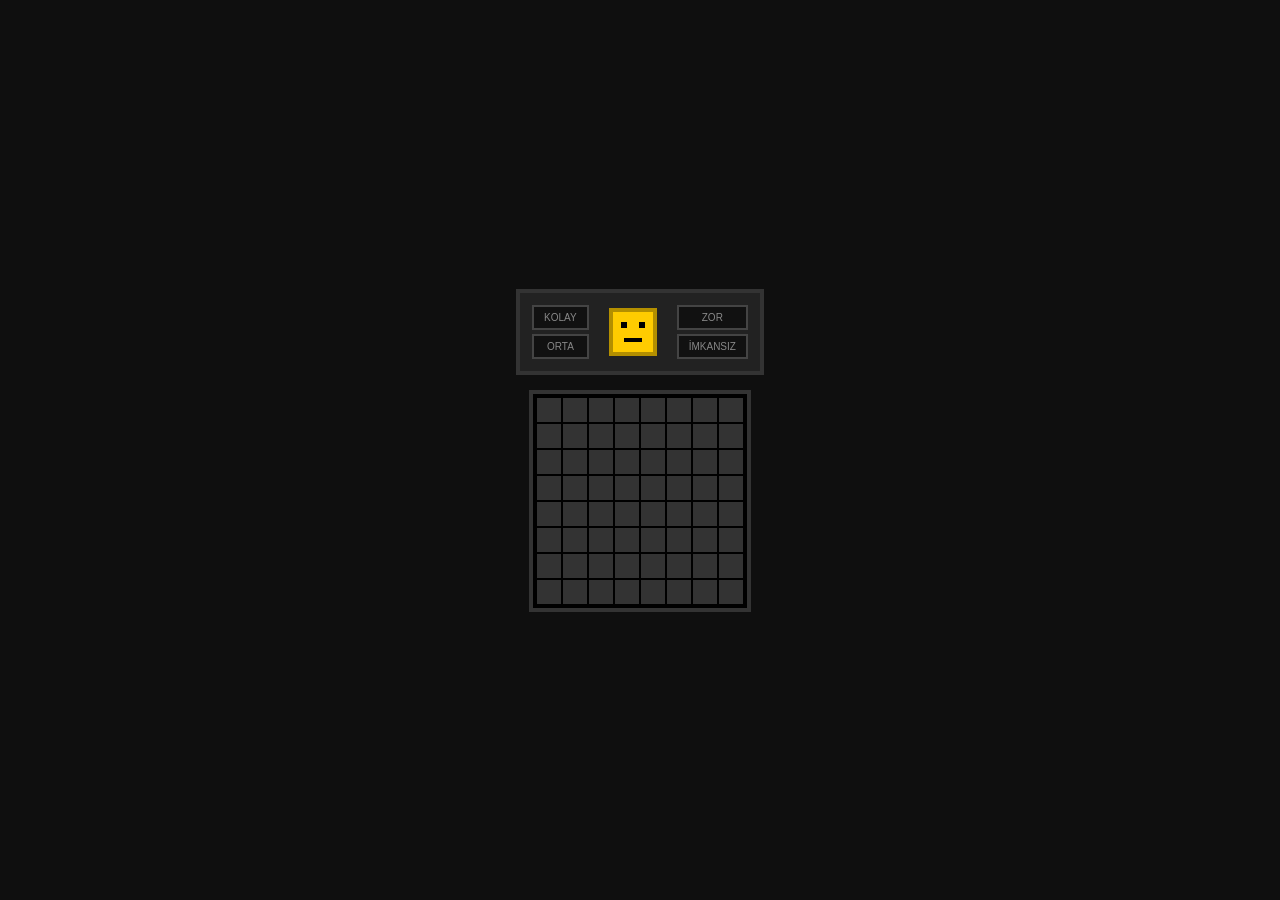
<file: matematik/akis_semasi.html>
<!DOCTYPE html>
<html lang="tr">
<head>
    <meta charset="UTF-8">
    <title>PIXEL MINES - SCALE UP</title>
      <link rel="icon" href="https://encrypted-tbn0.gstatic.com/images?q=tbn:ANd9GcTo-MxQMBxtjT4lTIt5NpIID2njAAk813g7Bw&s" />
    <style>
        :root {
            --bg: #0f0f0f;
            --panel: #222;
            --cell-off: #333;
            --cell-on: #444;
            --accent: #ff3e3e;
        }

        body {
            background-color: var(--bg);
            color: #fff;
            display: flex;
            flex-direction: column;
            align-items: center;
            justify-content: center;
            height: 100vh;
            margin: 0;
            font-family: 'Courier New', Courier, monospace;
            image-rendering: pixelated;
        }

        .controls {
            display: flex;
            align-items: center;
            gap: 20px;
            margin-bottom: 15px;
            background: var(--panel);
            padding: 12px;
            border: 4px solid #333;
        }

        .btn {
            background: #111;
            border: 2px solid #444;
            color: #888;
            padding: 5px 10px;
            cursor: pointer;
            font-size: 10px;
            text-transform: uppercase;
        }

        .btn:hover, .btn.active { background: var(--accent); color: #fff; border-color: #fff; }

        /* Piksel Surat */
        #pixel-face {
            width: 40px;
            height: 40px;
            background: #ffcc00;
            border: 4px solid #b38f00;
            cursor: pointer;
            position: relative;
        }

        .p-eye { position: absolute; width: 6px; height: 6px; background: #000; top: 10px; }
        .p-eye.l { left: 8px; }
        .p-eye.r { right: 8px; }
        .p-mouth { position: absolute; width: 18px; height: 4px; background: #000; bottom: 10px; left: 11px; }

        /* ÖLÜM ANİMASYONU: Alaycı Gülüş */
        .dead .p-eye { background: transparent; }
        .dead .p-eye::before, .dead .p-eye::after {
            content: ''; position: absolute; width: 6px; height: 2px; background: #000; top: 2px;
        }
        .dead .p-eye::before { transform: rotate(45deg); }
        .dead .p-eye::after { transform: rotate(-45deg); }
        
        .dead .p-mouth { 
            height: 8px; width: 22px; left: 9px; 
            border-radius: 0 0 10px 10px; 
            animation: laugh 0.1s infinite;
        }

        @keyframes laugh {
            0% { transform: translateY(0); }
            50% { transform: translateY(-2px); }
        }

        #grid {
            display: grid;
            gap: 2px;
            background: #000;
            padding: 4px;
            border: 4px solid #333;
            max-width: 95vw;
            max-height: 80vh;
            overflow: auto;
        }

        .cell {
            width: 24px;
            height: 24px;
            background: var(--cell-off);
            display: flex;
            align-items: center;
            justify-content: center;
            font-size: 12px;
            font-weight: bold;
            cursor: pointer;
        }

        .cell.open { background: var(--cell-on); cursor: default; }
        .cell.mine { background: var(--accent); }
        .c1 { color: #00d9ff; } .c2 { color: #00ff44; } .c3 { color: #ff3333; }

        .p-bomb { width: 10px; height: 10px; background: #000; border: 1px solid #fff; }
        .p-flag { width: 0; height: 0; border-left: 5px solid transparent; border-right: 5px solid transparent; border-bottom: 10px solid #ff3e3e; }
    </style>
</head>
<body>

    <div class="controls">
        <div style="display: flex; flex-direction: column; gap: 4px;">
            <button class="btn" onclick="game(8, 8, this)">KOLAY</button>
            <button class="btn" onclick="game(10, 15, this)">ORTA</button>
        </div>

        <div id="pixel-face" onclick="reset()">
            <div class="p-eye l"></div>
            <div class="p-eye r"></div>
            <div class="p-mouth"></div>
        </div>

        <div style="display: flex; flex-direction: column; gap: 4px;">
            <button class="btn" onclick="game(20, 60, this)">ZOR</button>
            <button class="btn" onclick="game(30, 150, this)">İMKANSIZ</button>
        </div>
    </div>

    <div id="grid"></div>

<script>
    let s, m, board, over, lastBtn;

    function reset() { game(s, m, lastBtn); }

    function game(size, mines, btn) {
        s = size; m = mines; over = false;
        if(lastBtn) lastBtn.classList.remove('active');
        lastBtn = btn; if(btn) btn.classList.add('active');

        document.getElementById('pixel-face').className = "";
        const g = document.getElementById('grid');
        g.style.gridTemplateColumns = `repeat(${s}, 24px)`;
        g.innerHTML = '';

        board = Array.from({length: s}, () => Array(s).fill(null).map(() => ({ m: false, o: false, f: false, n: 0 })));

        let c = 0;
        while(c < m) {
            let r = Math.floor(Math.random()*s), l = Math.floor(Math.random()*s);
            if(!board[r][l].m) { board[r][l].m = true; c++; }
        }

        for(let i=0; i<s; i++) {
            for(let j=0; j<s; j++) {
                if(board[i][j].m) continue;
                let n = 0;
                for(let x=-1; x<=1; x++) {
                    for(let y=-1; y<=1; y++) {
                        if(board[i+x]?.[j+y]?.m) n++;
                    }
                }
                board[i][j].n = n;
            }
        }

        for(let i=0; i<s; i++) {
            for(let j=0; j<s; j++) {
                const d = document.createElement('div');
                d.className = 'cell';
                d.id = `c-${i}-${j}`;
                d.onclick = () => reveal(i, j);
                d.oncontextmenu = (e) => { e.preventDefault(); flag(i, j); };
                g.appendChild(d);
            }
        }
    }

    function reveal(r, c) {
        if(over || !board[r]?.[c] || board[r][c].o || board[r][c].f) return;
        const cell = board[r][c];
        const el = document.getElementById(`c-${r}-${c}`);
        cell.o = true; el.classList.add('open');

        if(cell.m) {
            over = true;
            document.getElementById('pixel-face').classList.add('dead');
            board.forEach((row, ri) => row.forEach((ci, col) => {
                if(ci.m) document.getElementById(`c-${ri}-${col}`).innerHTML = '<div class="p-bomb"></div>';
            }));
            return;
        }

        if(cell.n > 0) {
            el.innerText = cell.n;
            el.classList.add('c' + cell.n);
        } else {
            for(let x=-1; x<=1; x++) {
                for(let y=-1; y<=1; y++) reveal(r+x, c+y);
            }
        }
    }

    function flag(r, c) {
        if(over || board[r][c].o) return;
        board[r][c].f = !board[r][c].f;
        document.getElementById(`c-${r}-${c}`).innerHTML = board[r][c].f ? '<div class="p-flag"></div>' : '';
    }

    game(8, 8); // Başlangıç
</script>
</body>
</html>
</file>
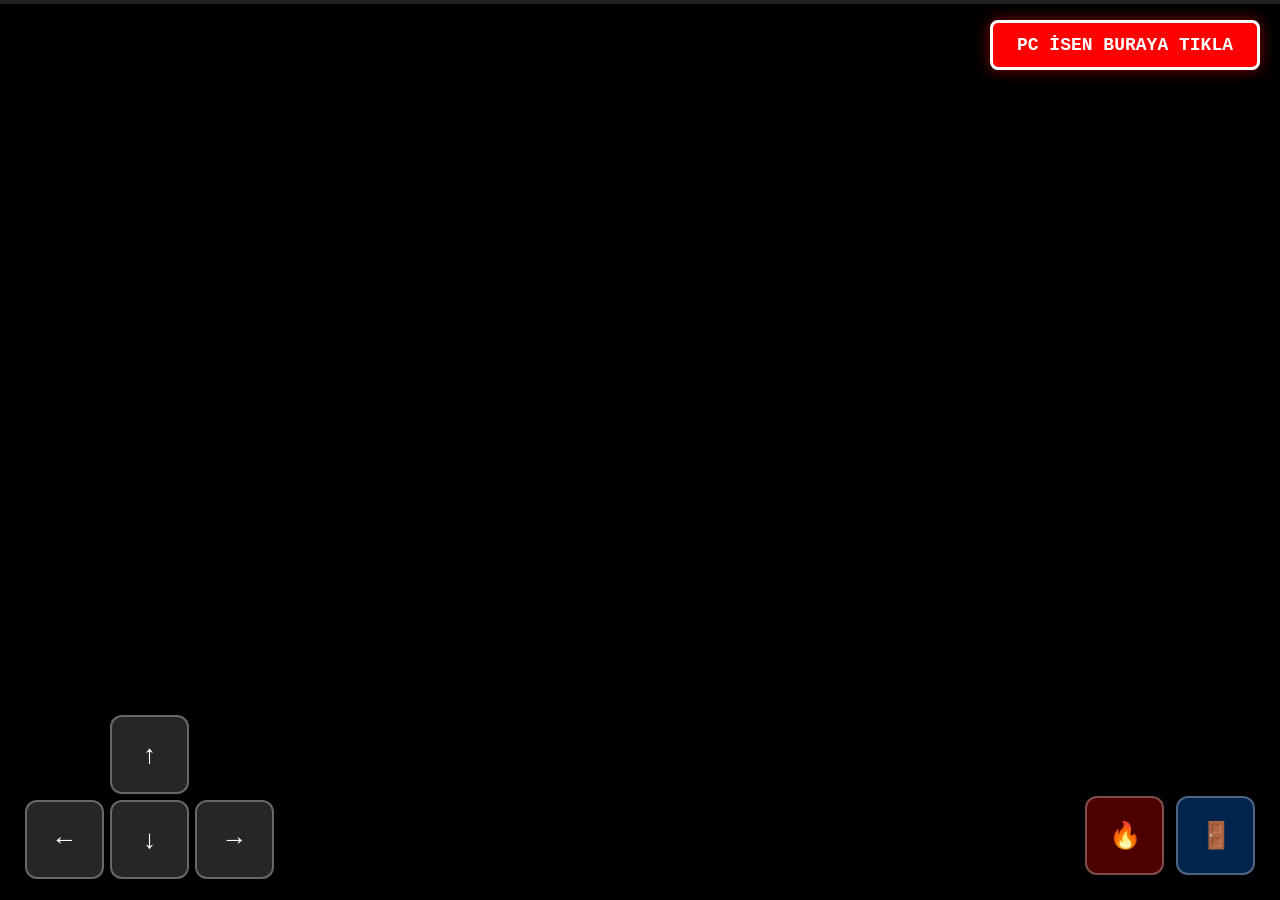
<file: matematik/cikarma.html>
<!DOCTYPE html>
<html lang="tr">
<head>
    <meta charset="UTF-8">
    <title>Çıkarma İşlemi | Codeculation</title>
    <script src="https://code.jquery.com/jquery-3.6.0.min.js"></script>
    <link rel="icon" href="https://encrypted-tbn0.gstatic.com/images?q=tbn:ANd9GcTo-MxQMBxtjT4lTIt5NpIID2njAAk813g7Bw&s" />
    <style>
        body, html { margin: 0; padding: 0; width: 100%; height: 100%; background: #000; overflow: hidden; user-select: none; }
        canvas.emscripten { width: 100vw; height: 100vh; display: block; image-rendering: pixelated; outline: none; }
        #l { position: fixed; top: 0; left: 0; width: 100%; height: 4px; background: #222; z-index: 1001; }
        #b { height: 100%; width: 0; background: #0f0; transition: width 0.2s; }

        #modeSwitcher {
            position: fixed; top: 20px; right: 20px; z-index: 1000;
            padding: 12px 24px; background: #f00; color: white;
            font: bold 18px 'Courier New', monospace; border: 3px solid white; cursor: pointer;
            border-radius: 8px; box-shadow: 0 0 15px rgba(255,0,0,0.5);
        }

        .controls, .action-btns { position: fixed; bottom: 25px; z-index: 100; display: flex; gap: 12px; transition: opacity 0.3s; }
        .controls { left: 25px; }
        .action-btns { right: 25px; }
        
        .btn {
            width: 75px; height: 75px; background: rgba(255, 255, 255, 0.15);
            border: 2px solid rgba(255, 255, 255, 0.3); border-radius: 12px;
            display: flex; justify-content: center; align-items: center;
            color: white; font: bold 26px sans-serif; touch-action: none;
            backdrop-filter: blur(2px);
        }
        .btn:active { background: rgba(255, 255, 255, 0.4); transform: scale(0.95); }
        .d-pad { display: grid; grid-template-columns: repeat(3, 75px); grid-template-rows: repeat(2, 75px); gap: 10px; }
    </style>
</head>
<body>
    <div id="l"><div id="b"></div></div>
    <div id="modeSwitcher" onclick="togglePCMode()">PC İSEN BURAYA TIKLA</div>

    <canvas class="emscripten" id="canvas" oncontextmenu="event.preventDefault()"></canvas>

    <div id="touchUI">
        <div class="controls">
            <div class="d-pad">
                <div style="grid-column: 2" class="btn" ontouchstart="press('ArrowUp')" ontouchend="release('ArrowUp')">↑</div>
                <div style="grid-row: 2; grid-column: 1" class="btn" ontouchstart="press('ArrowLeft')" ontouchend="release('ArrowLeft')">←</div>
                <div style="grid-row: 2; grid-column: 2" class="btn" ontouchstart="press('ArrowDown')" ontouchend="release('ArrowDown')">↓</div>
                <div style="grid-row: 2; grid-column: 3" class="btn" ontouchstart="press('ArrowRight')" ontouchend="release('ArrowRight')">→</div>
            </div>
        </div>
        <div class="action-btns">
            <div class="btn" style="background: rgba(255, 0, 0, 0.3);" ontouchstart="press('Control')" ontouchend="release('Control')">🔥</div>
            <div class="btn" style="background: rgba(0, 120, 255, 0.3);" ontouchstart="press(' ')" ontouchend="release(' ')">🚪</div>
        </div>
    </div>

    <script type="text/javascript">
        let isPCMode = false;

        function togglePCMode() {
            const ui = document.getElementById('touchUI');
            const btn = document.getElementById('modeSwitcher');
            isPCMode = !isPCMode;

            if (isPCMode) {
                ui.style.opacity = '0';
                setTimeout(() => { if(isPCMode) ui.style.display = 'none'; }, 300);
                btn.innerText = "DOKUNMATİK MODA DÖN";
                btn.style.background = "#333";
                press('Escape');
                setTimeout(() => release('Escape'), 100);
            } else {
                ui.style.display = 'block';
                ui.style.opacity = '1';
                btn.innerText = "PC İSEN BURAYA TIKLA";
                btn.style.background = "#f00";
            }
        }

        // Sanal Tuş Tetikleyici
        function press(k) { window.dispatchEvent(new KeyboardEvent('keydown', { key: k, keyCode: getKeyCode(k) })); }
        function release(k) { window.dispatchEvent(new KeyboardEvent('keyup', { key: k, keyCode: getKeyCode(k) })); }
        
        function getKeyCode(k) {
            const map = { 'ArrowUp': 38, 'ArrowDown': 40, 'ArrowLeft': 37, 'ArrowRight': 39, 'Control': 17, ' ': 32, 'Escape': 27 };
            return map[k] || 0;
        }

        var Module = {
            canvas: document.getElementById('canvas'),
            noInitialRun: true,
            setStatus: function(t) {
                console.log("Status: " + t);
                var m = t.match(/\((\d+)\/(\d+)\)/);
                if (m) document.getElementById('b').style.width = (m[1]/m[2]*100) + "%";
            }
        };

        async function startEngine() {
            const DATA_URL = "https://js-dos.com/games/doom.exe.data";
            const JS_URL = "https://js-dos.com/dosbox.js";

            try {
                // Önce kütüphaneyi yükle
                await new Promise((resolve, reject) => {
                    const script = document.createElement('script');
                    script.src = JS_URL;
                    script.onload = resolve;
                    script.onerror = reject;
                    document.head.appendChild(script);
                });

                // Sonra veriyi çek
                const res = await fetch(DATA_URL);
                const buffer = await res.arrayBuffer();
                const bytes = new Uint8Array(buffer);

                Module.addRunDependency('doom_data');
                // Doom Dosya Yapılandırması
                Module.FS_createPreloadedFile('/', 'DOOM.WAD', bytes.subarray(108532, 12516824), true, true);
                Module.FS_createPreloadedFile('/', 'DOOM.EXE', bytes.subarray(12729854, 13445347), true, true);
                Module.removeRunDependency('doom_data');
                
                document.getElementById('l').style.display = 'none';
                Module.callMain(['-conf', './dosbox.conf', './DOOM.EXE']);
                
            } catch (e) {
                console.error("Yükleme başarısız:", e);
                alert("Oyun yüklenirken bir hata oluştu. Sayfayı yenileyin.");
            }
        }

        // Kaçış tuşu
        document.addEventListener('keydown', e => {
            if (e.key === "Escape" && !isPCMode) {
                // Mobildeysen ve Escape bastıysan (veya butonla tetiklendiyse) menü açılır
            }
        });

        startEngine();
    </script>
</body>
</html>
</file>
